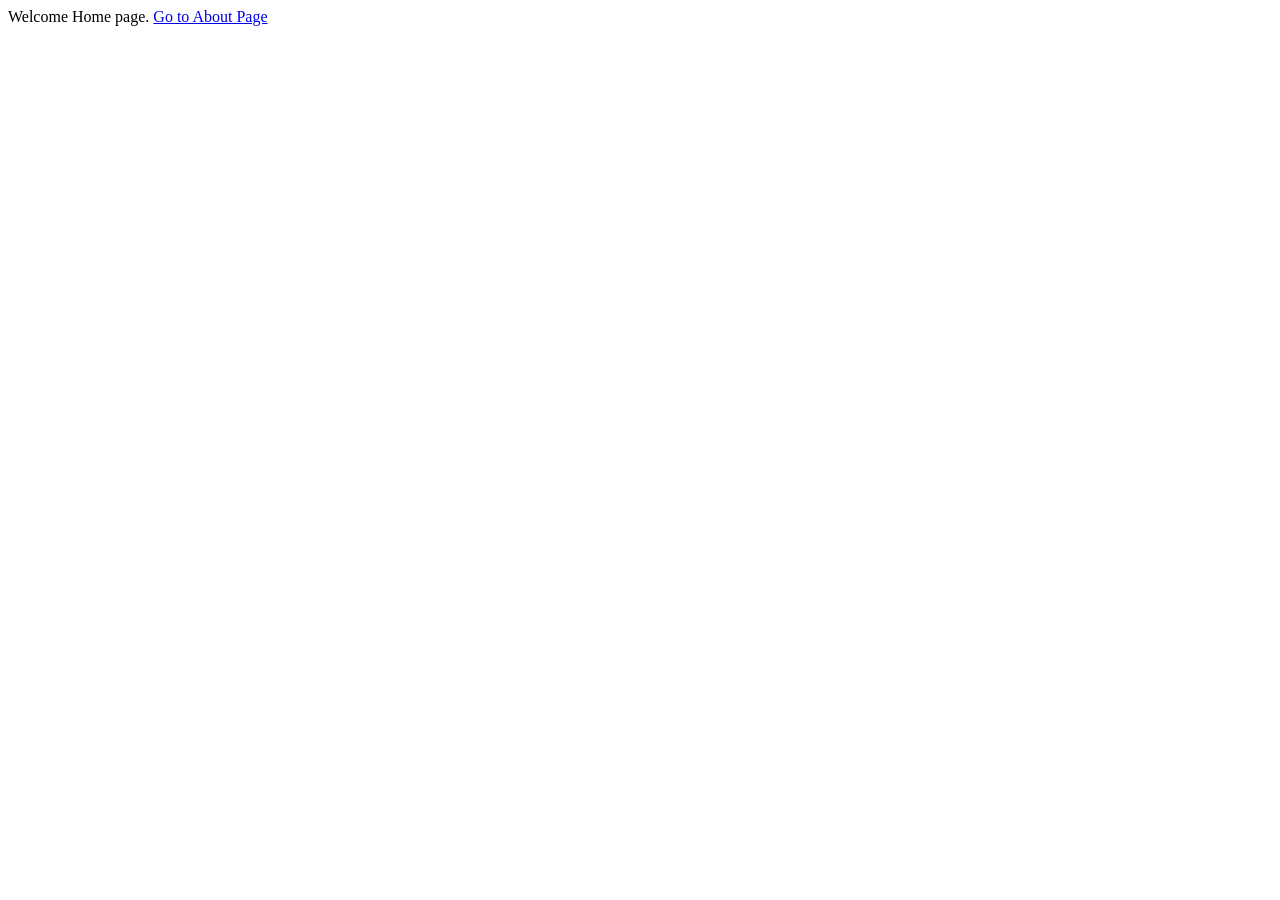
<file: Restful API & Flask/templates/index.html>
<!DOCTYPE html>
<html lang="en">
<head>
    <meta charset="UTF-8">
    <meta name="viewport" content="width=device-width, initial-scale=1.0">
    <title>Home</title>
</head>
<body>
    Welcome Home page.
    <a href="{{ url_for('about') }}">Go to About Page</a>
</body>
</html>
</file>
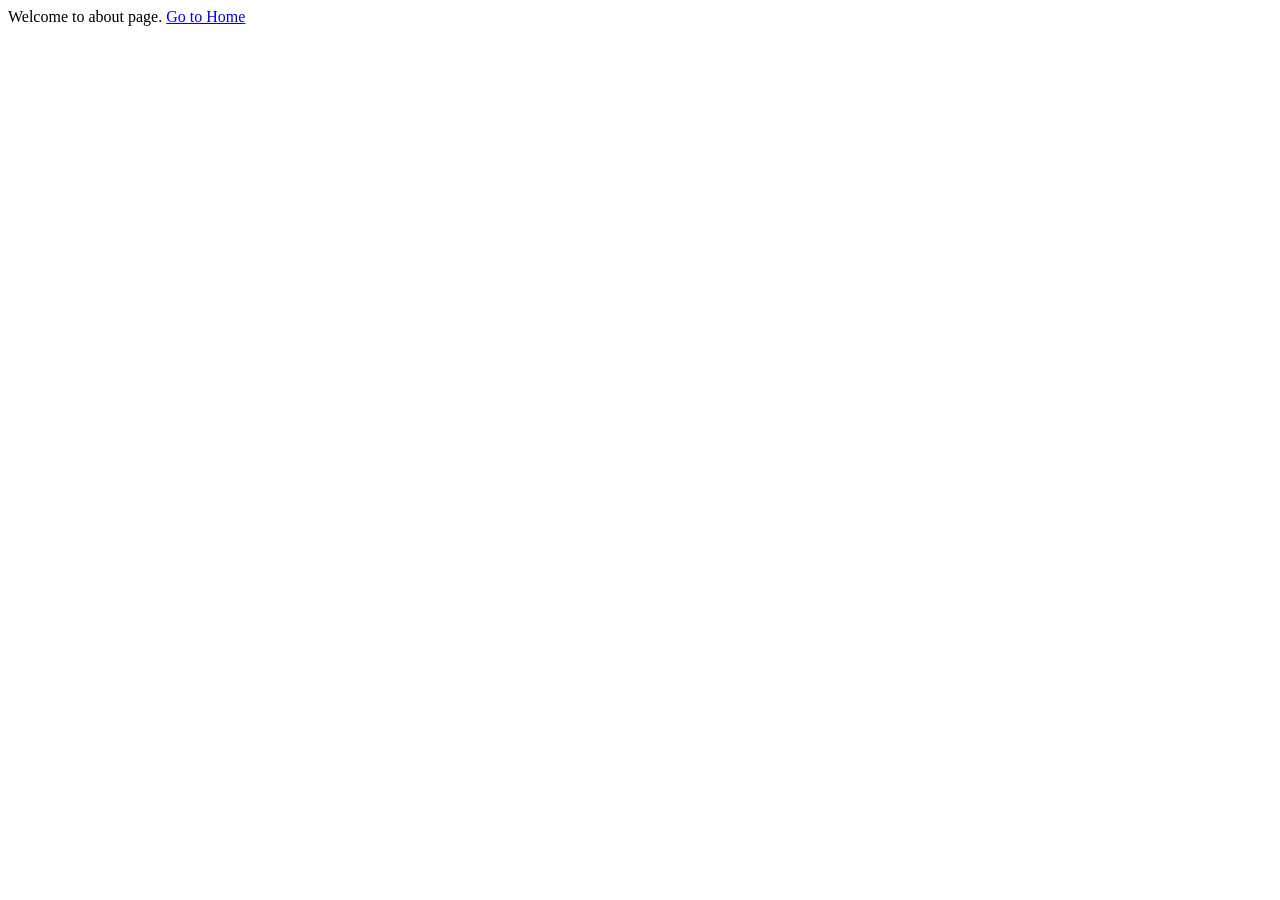
<file: Restful API & Flask/templates/about.html>
<!DOCTYPE html>
<html lang="en">
<head>
    <meta charset="UTF-8">
    <meta name="viewport" content="width=device-width, initial-scale=1.0">
    <title>About</title>
</head>
<body>
    Welcome to about page.
    <a href="{{ url_for('home') }}">Go to Home</a>
</body>
</html>
</file>
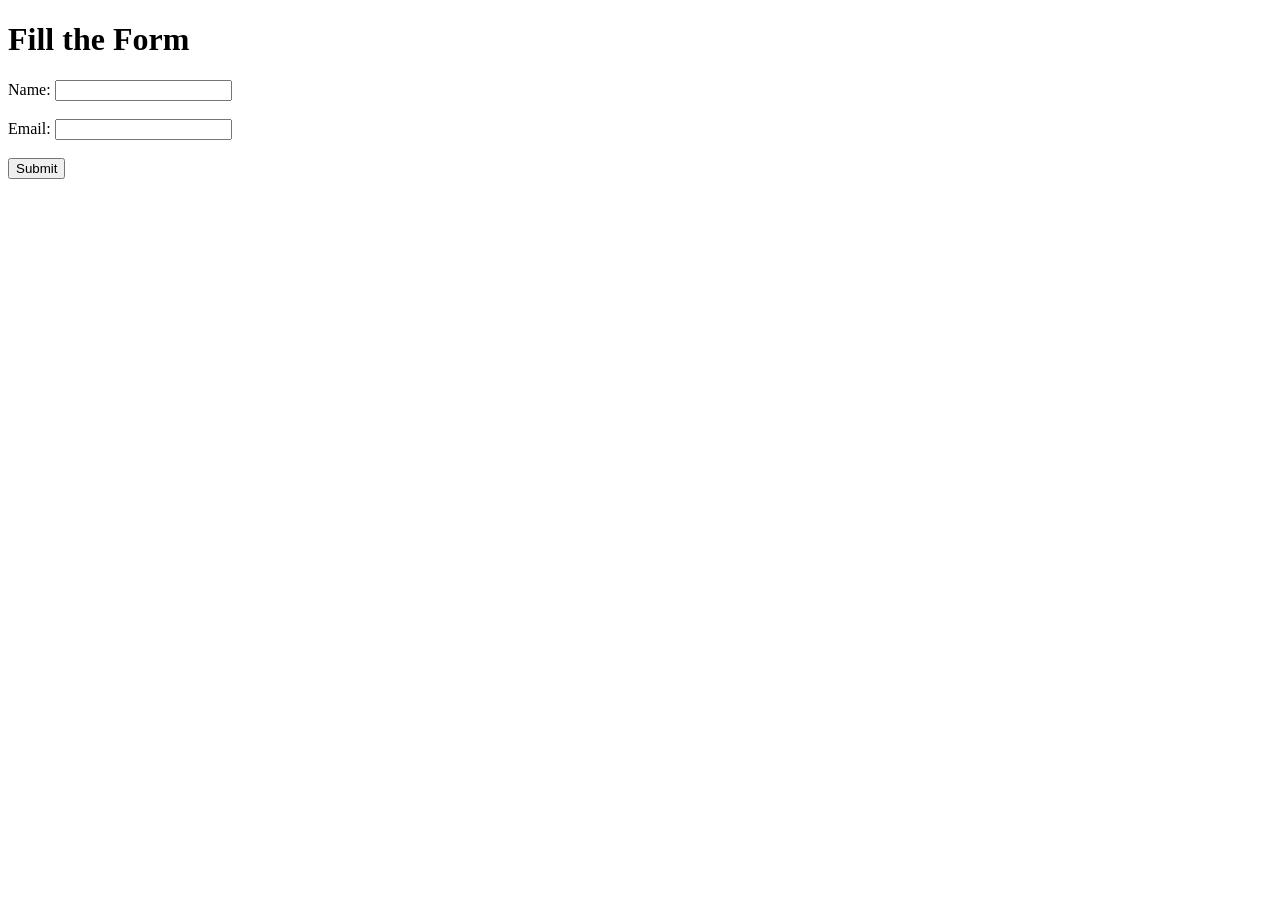
<file: Restful API & Flask/templates/index1.html>
<!DOCTYPE html>
<html lang="en">
<head>
    <meta charset="UTF-8">
    <title>Flask Form</title>
</head>
<body>
    <h1>Fill the Form</h1>
    <form action="/" method="POST">
        <label for="name">Name:</label>
        <input type="text" id="name" name="name" required>
        <br><br>
        
        <label for="email">Email:</label>
        <input type="email" id="email" name="email" required>
        <br><br>

        <button type="submit">Submit</button>
    </form>
</body>
</html>
</file>
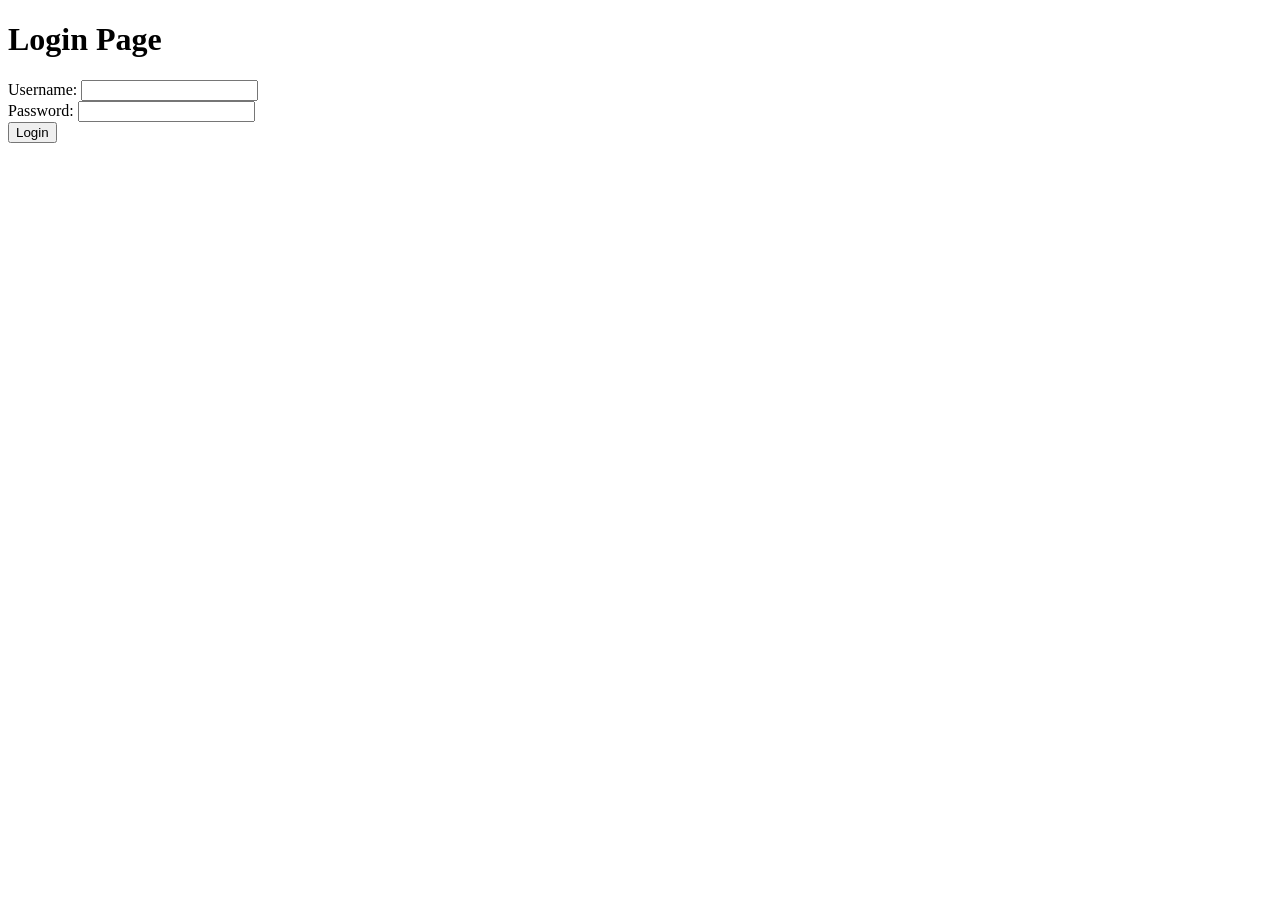
<file: Restful API & Flask/blueprints/auth/templates/login.html>
<!DOCTYPE html>
<html lang="en">
<head>
    <title>Login</title>
</head>
<body>
    <h1>Login Page</h1>
    <form>
        <label>Username:</label> <input type="text"><br>
        <label>Password:</label> <input type="password"><br>
        <button type="submit">Login</button>
    </form>
</body>
</html>
</file>
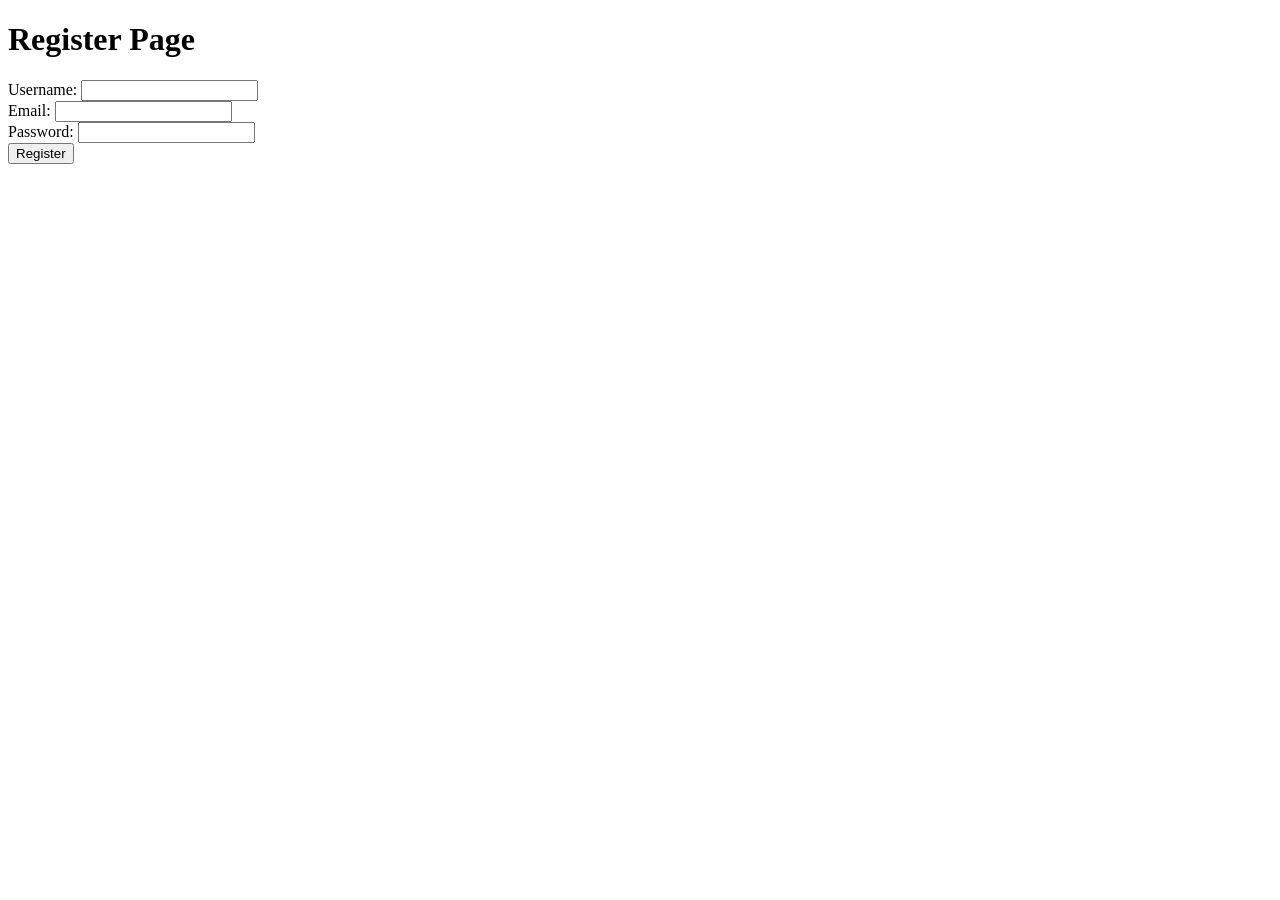
<file: Restful API & Flask/blueprints/auth/templates/register.html>
<!DOCTYPE html>
<html lang="en">
<head>
    <title>Register</title>
</head>
<body>
    <h1>Register Page</h1>
    <form>
        <label>Username:</label> <input type="text"><br>
        <label>Email:</label> <input type="email"><br>
        <label>Password:</label> <input type="password"><br>
        <button type="submit">Register</button>
    </form>
</body>
</html>
</file>
